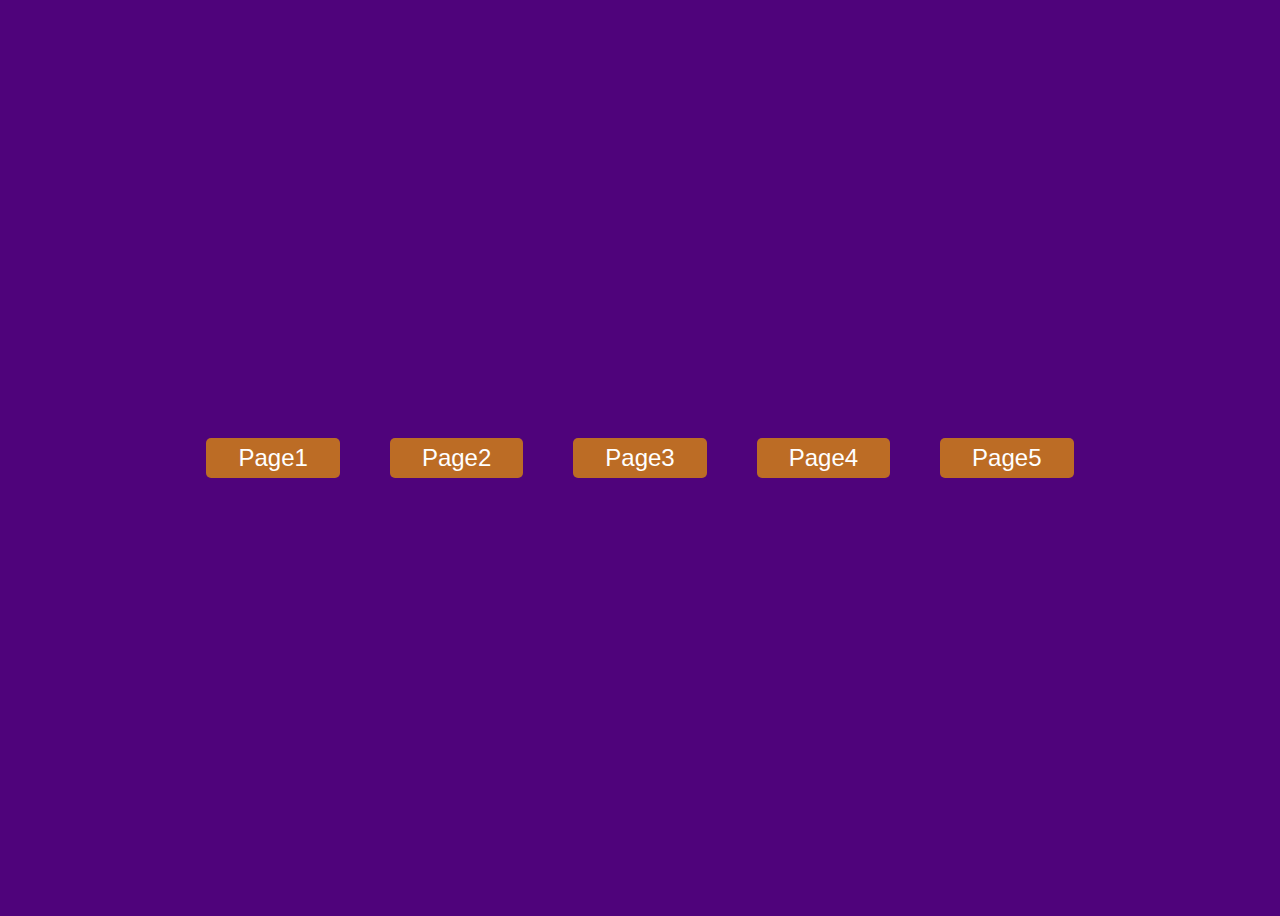
<file: page/index.html>
<!DOCTYPE html>
<html lang="en">
<head>
     <meta charset="UTF-8">
     <meta name="viewport" content="width=device-width, initial-scale=1.0">
     <title>Document</title>
     <style>
          body {
            background-color: rgb(79, 3, 123);
            display: flex;
               align-items: center;
               justify-content: center;
               height: 100vh;
          }
          div {
               display: flex;
               align-items: center;
               gap: 50px;
          }
          a {
               text-decoration: none;
               font-size: 24px;
               padding: 6px 32px;
               background-color: #bc6c25;
               border-radius: 5px;
               color: #fff;
               font-family: Arial, Helvetica, sans-serif;
               transition: all .5s ease-in-out;
          }
          a:hover {
               transform: scale(1.1);
            color: #000;
            }

     </style>
</head>
<body>

     <div class="links">
          
     <a href="./1-masala/index.html" target="_blank" class="link">Page1</a>
     <a href="./2-masala/index.html" target="_blank" class="link">Page2</a>
     <a href="./3-masala/index.html" target="_blank" class="link">Page3</a>
     <a href="./4-masala/index.html" target="_blank" class="link">Page4</a>
     <a href="./5-masala/index.html" target="_blank" class="link">Page5</a>
     </div>
</body>
</html>
</file>
